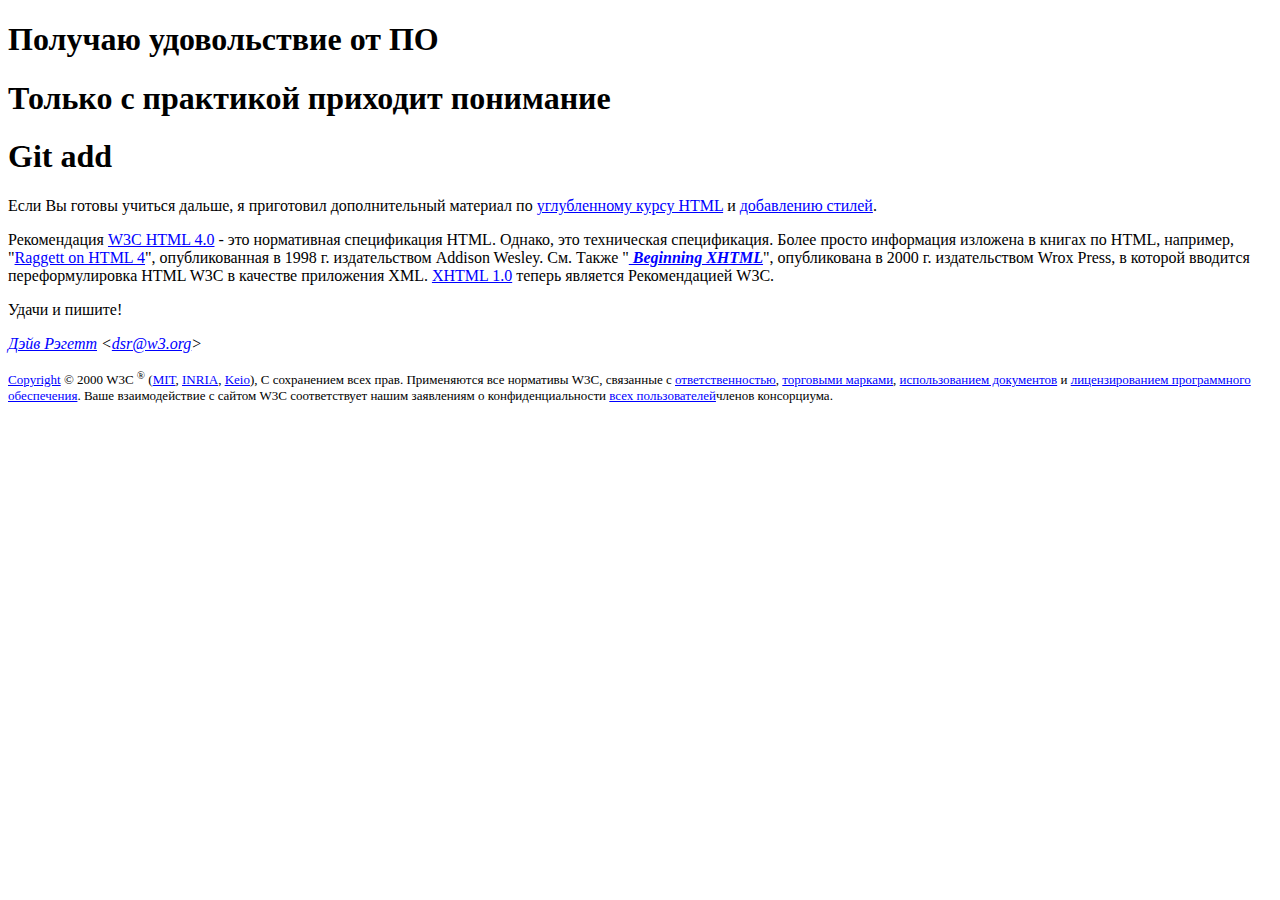
<file: _MyTask01/index.html>
<!doctype html>
<head>

<meta charset="utf-8">
<link rel="stylesheet" type="text/css" href="css/style.css">
<title>Lesson1 - программирование - это магия</title>
</head>
<body>
	<h1>Получаю удовольствие от ПО</h1>
	<h1>Только с практикой приходит понимание</h1>
	
		<h1>Git add</h1>
<p class="b">Если Вы готовы учиться дальше, я приготовил дополнительный материал по <a href="www.google.com">углубленному курсу HTML</a> и <a href="google.com">добавлению стилей</a>.</p>
<p>Рекомендация <a href="google.com">W3C HTML 4.0</a> - это нормативная спецификация HTML. Однако, это техническая 
спецификация. Более просто информация изложена в книгах по HTML, например, "<a href="google.com">Raggett on HTML 4</a>", опубликованная в 1998 г. издательством Addison Wesley. См. Также "<a class="hiper" href="google.com"> Beginning XHTML</a>", опубликована в 2000 г. издательством Wrox Press, в которой вводится переформулировка HTML W3C в качестве приложения XML. <a href="google.com">XHTML 1.0</a> теперь является Рекомендацией W3C.</p>
<p>Удачи и пишите!</p>
<p class="email"><a href="google.com">Дэйв Рэгетт</a>  &lt<a href="google.com">dsr@w3.org</a>&gt</p>
<p class="textSize"><a href="google.com">Copyright</a> &copy 2000 W3C <sup>&reg</sup> (<a href="google.com">MIT</a>, <a href="google.com">INRIA</a>, <a href="google.com">Keio</a>), С сохранением всех прав. Применяются все нормативы W3C, связанные с 
<a href="google.com">ответственностью</a>, <a href="google.com">торговыми марками</a>, <a href="google.com">использованием документов</a> и <a href="google.com">лицензированием программного обеспечения</a>. Ваше 
взаимодействие с сайтом W3C соответствует нашим заявлениям о конфиденциальности <a href="google.com">всех пользователей</a и <a href="google.com">членов консорциума</a>.</p>
</body>
</html>
</file>
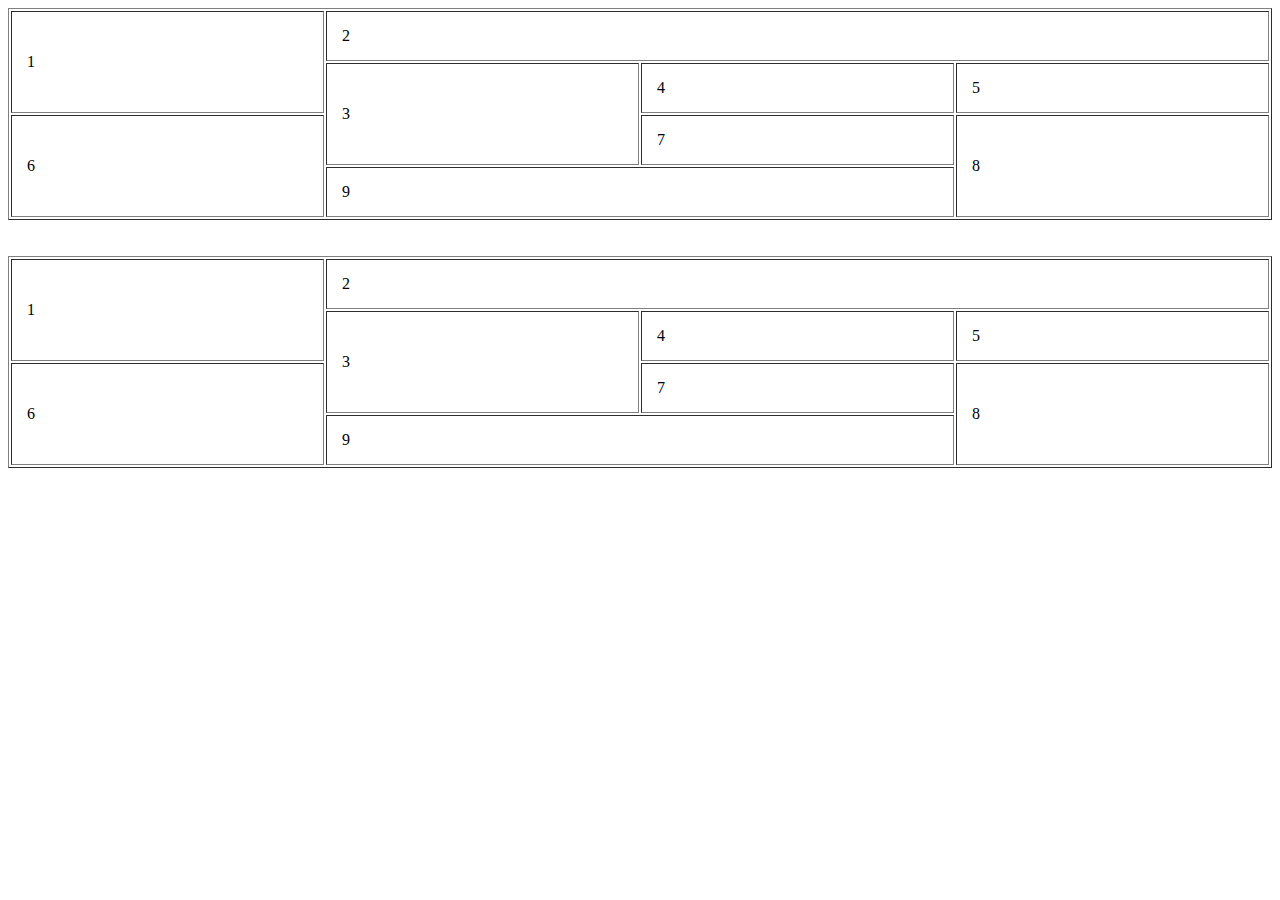
<file: _MyTask03/index.html>
<!doctype html>
<head>

<meta charset="utf-8">
<link rel="stylesheet" type="text/css" href="style.css">

<title>Тег TABLE</title>
</head>
<body>
	<table border="1" cellpadding="15x" >
		<tr>
			<td rowspan="2">1</td>
		    <td colspan="3">2</td>	
		</tr>
		<tr>
			<td rowspan="2">3</td>
			<td>4</td>
			<td>5</td>
		</tr>
		<tr>
		    <td rowspan="3">6</td>
			<td>7</td>
			<td rowspan="3">8</td>			
		</tr>
		    <td colspan="2" rowspan="2">9</td>
			
	</table>


<br>
<br>

	<table border="1" cellpadding="15x" >
		<tr>
			<td rowspan="2">1</td>
			<td colspan="3">2</td>
			<!-- <td>1</td>
			<td>1</td> -->
		</tr>
		<tr>
			<!-- <td>1</td> -->
			<td rowspan="2">3</td>
			<td>4</td>
			<td>5</td>
		</tr>
		<tr>
			<!-- <td>1</td> -->
			<td rowspan="4">6</td>
			<td>7</td>
			<td rowspan="4">8</td>
		</tr>
		<tr>
			<!-- <td>1</td>
			<td>1</td> -->
			<td colspan="2" rowspan="2">9</td>
			<!-- <td>1</td> -->
		</tr>
		<tr>
			<!-- <td>1</td>
			<td>1</td> -->
			<!-- <td>1</td>
			<td>1</td> -->
		</tr>
	

	</table>











 <!--  <TABLE border=3>
  <TR>
    <TD>1 ячейка</TD>
    <TD>2 ячейка</TD>
    <TD>3 ячейка</TD>
    <TD>4 ячейка</TD>
    <TD rowspan=4>10 ячейка</TD>
  </TR>
  <TR>
    <TD>5 ячейка</TD>
    <TD colspan=3 rowspan=2>8 ячейка</TD>
  <TR>
    <TD>6 ячейка</TD>
  <TR>
  	    <TD>7 ячейка</TD>
    <TD colspan=3>9 ячейка</TD>
</TABLE> -->



</body>
</html>
</file>
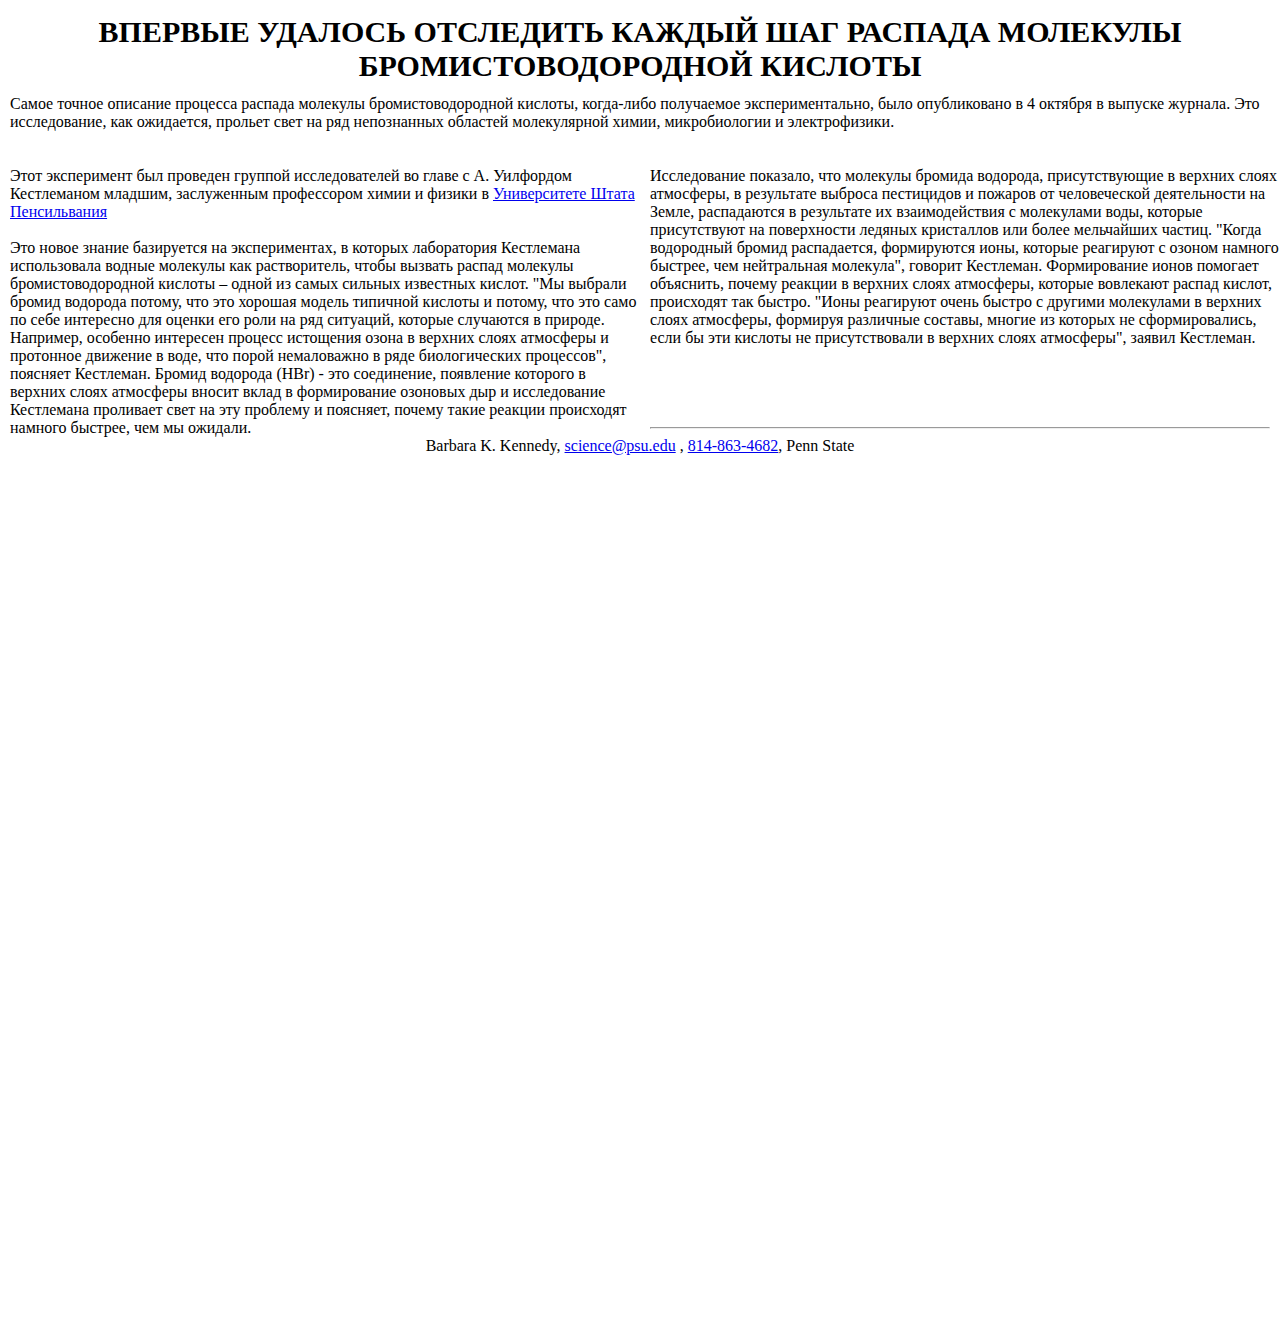
<file: _MyTask04/index.html>
<!doctype html>
<head>

<meta charset="utf-8">
<link rel="stylesheet" type="text/css" href="style.css">
<title>div</title>
</head>
<body>
	
	<div class="contanier">
	
		<div class="header">ВПЕРВЫЕ УДАЛОСЬ ОТСЛЕДИТЬ КАЖДЫЙ ШАГ РАСПАДА МОЛЕКУЛЫ БРОМИСТОВОДОРОДНОЙ КИСЛОТЫ</div>
		<div class="menu">Самое точное описание процесса распада молекулы бромистоводородной кислоты, когда-либо получаемое экспериментально, было опубликовано в 4 октября в выпуске журнала. Это исследование, как ожидается, прольет свет на ряд непознанных областей молекулярной химии, микробиологии и электрофизики.</div>	
		<br><br>


		<div class="sidebar1">Этот эксперимент был проведен группой исследователей во главе с А. Уилфордом Кестлеманом младшим, заслуженным профессором химии и физики в <a href="google.com">Университете Штата Пенсильвания</a> 
			<br>
			<br>
		Это новое знание базируется на экспериментах, в которых лаборатория Кестлемана использовала водные молекулы как растворитель, чтобы вызвать распад молекулы бромистоводородной кислоты – одной из самых сильных известных кислот. "Мы выбрали бромид водорода потому, что это хорошая модель типичной кислоты и потому, что это само по себе интересно для оценки его роли на ряд ситуаций, которые случаются в природе. Например, особенно интересен процесс истощения озона в верхних слоях атмосферы и протонное движение в воде, что порой немаловажно в ряде биологических процессов", поясняет Кестлеман. Бромид водорода (HBr) - это соединение, появление которого в верхних слоях атмосферы вносит вклад в формирование озоновых дыр и исследование Кестлемана проливает свет на эту проблему и поясняет, почему такие реакции происходят намного быстрее, чем мы ожидали.</div>	
		<div class="sidebar2">Исследование показало, что молекулы бромида водорода, присутствующие в верхних слоях атмосферы, в результате выброса пестицидов и пожаров от человеческой деятельности на Земле, распадаются в результате их взаимодействия с молекулами воды, которые присутствуют на поверхности ледяных кристаллов или более мельчайших частиц. "Когда водородный бромид распадается, формируются ионы, которые реагируют с озоном намного быстрее, чем нейтральная молекула", говорит Кестлеман. Формирование ионов помогает объяснить, почему реакции в верхних слоях атмосферы, которые вовлекают распад кислот, происходят так быстро. "Ионы реагируют очень быстро с другими молекулами в верхних слоях атмосферы, формируя различные составы, многие из которых не сформировались, если бы эти кислоты не присутствовали в верхних слоях атмосферы", заявил Кестлеман.
		</div>	
		<br>
		<br>
		<br>
		<br>
		<hr/> 
		<div class="footer">Barbara K. Kennedy, <a href="google.com">science@psu.edu</a> , <a href="google.com">814-863-4682</a>, Penn State
		</div>	

	
	</div>
</body>
</html>
</file>
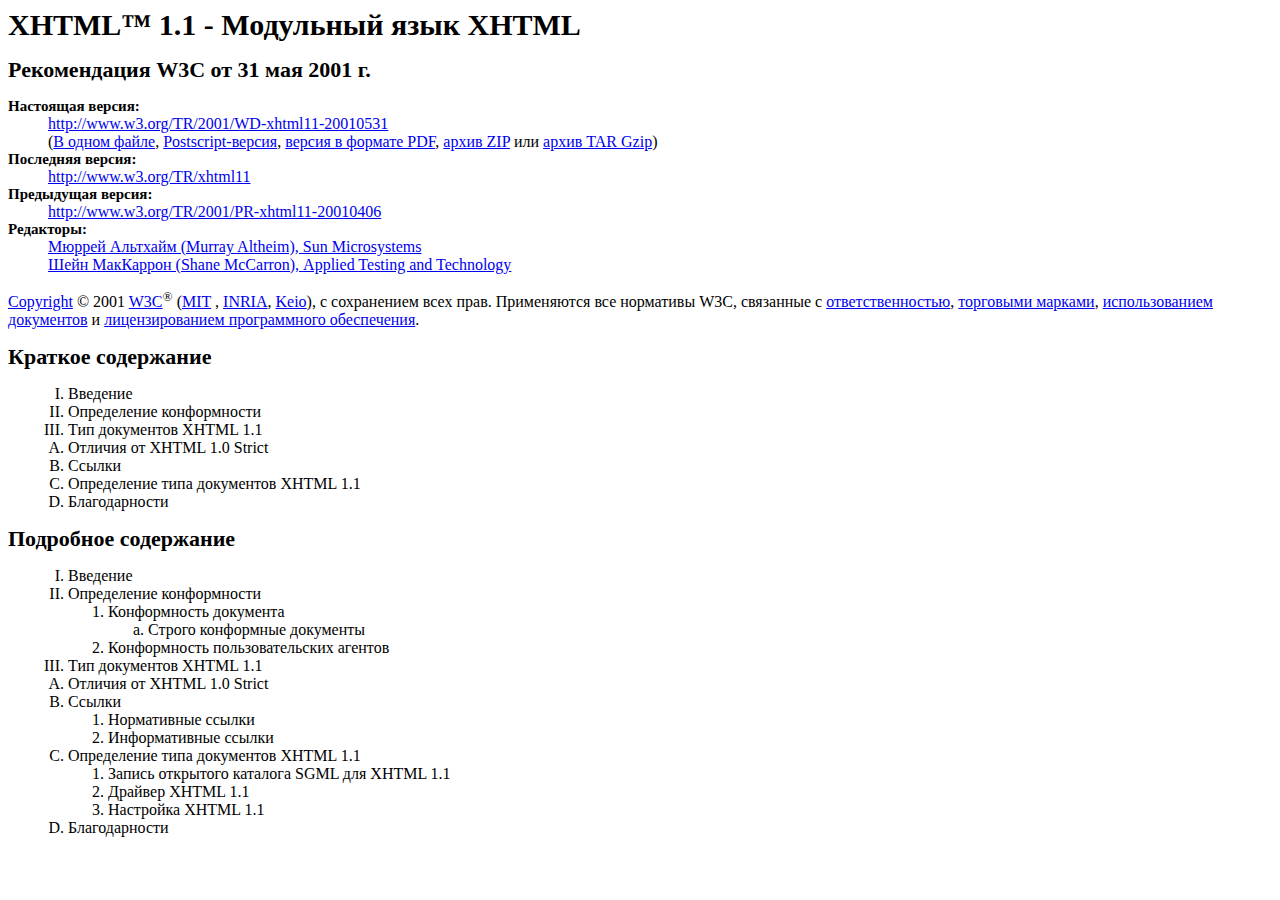
<file: _MyTask05/index.html>
<!doctype html>
<head>

<meta charset="utf-8">
<link rel="stylesheet" type="text/css" href="style.css">
</head>
<body>
	 <div class="contanier">
	 <div class="header">XHTML™ 1.1 - Модульный язык XHTML</div>
	 <div class="items">Рекомендация W3C от 31 мая 2001 г.</div>
	 <div class="pbody">
      <div class="bold" style="margin-top: 15px";>Настоящая версия:</div> 
            <div class="refer"> <a href="http://www.w3.org/TR/2001/WD-xhtml11-20010531">http://www.w3.org/TR/2001/WD-xhtml11-20010531</a>  <br>
            (<a href="#">В одном файле</a>, <a href="#">Postscript-версия</a>, <a href="#">версия в формате PDF</a>, <a href="#">архив ZIP</a> или <a href="#">архив TAR Gzip</a>) </div>
      <div class="bold">Последняя версия: </div>  
            <div class="refer"> <a href="http://www.w3.org/TR/xhtml11">http://www.w3.org/TR/xhtml11</a>  </div>
      <div class="bold">Предыдущая версия:  </div>     
                  <div class="refer"> <a href="http://www.w3.org/TR/2001/PR-xhtml11-20010406">http://www.w3.org/TR/2001/PR-xhtml11-20010406</a></div>
      <div class="bold">Редакторы:  </div>  
             <div class="refer"> <a href="#">Мюррей Альтхайм (Murray Altheim), Sun Microsystems</a>  <br>
    <a href="#">Шейн МакКаррон (Shane McCarron), Applied Testing and Technology</a></div>
     </div>
	 <div class="copyright"> <a href="#">Copyright</a>  &#169 2001 <a href="#">W3C</a><sup>&reg</sup> (<a href="#">MIT</a> , <a href="#">INRIA</a>, <a href="#">Keio</a>), с сохранением всех прав. Применяются все нормативы W3C, связанные с <a href="#">ответственностью</a>, <a href="#">торговыми марками</a>, <a href="#">использованием документов</a> и <a href="#">лицензированием 
программного обеспечения</a>.</div>
    </div>
	 <div class="items">Краткое содержание</div>
     <div class="list">
        <ol type="I">
          <li>Введение</li>
          <li>Определение конформности </li>
          <li>Тип документов XHTML 1.1 </li>
        </ol> 
        <ol type="A">
          <li>Отличия от XHTML 1.0 Strict </li>
          <li>Ссылки</li>
          <li>Определение типа документов XHTML 1.1 </li>
          <li>Благодарности</li>
        </ol>
     </div>
    <div class="items">Подробное содержание</div>
      <div class="list">
        <ol type="I">
          <li>Введение
          </li>
          <li>Определение конформности</li>
                 <ol type="1">
                <li>
                  Конформность документа 
                  <ol type="a">
                    <li>Строго конформные документы</li>
                  </ol>
                </li>
                <li>
                  Конформность пользовательских агентов 
                </li>
              </ol>
          <li>Тип документов XHTML 1.1 </li>
        </ol>
        <ol type="A">
            <li>Отличия от XHTML 1.0 Strict </li>      
            <li>Ссылки
              <ol type="1">
                <li>Нормативные ссылки</li>
                <li>Информативные ссылки</li>
              </ol>  
            </li>          
            <li>Определение типа документов XHTML 1.1 
              <ol>
                <li>Запись открытого каталога SGML для XHTML 1.1 </li>
                <li>Драйвер XHTML 1.1 </li>
                <li>Настройка XHTML 1.1 </li>
              </ol>
            </li>          
            <li>Благодарности</li>          

        </ol>

	     </div>

   </div>
</body>
</html>
</file>
<file: _MyTask01/css/style.css>
.hiper {
	font-style: italic;
	font-weight: bold; 
}

.email {
	font-style: italic;
}

.textSize {
	font-size: 13px;
}

a {
	color: #0000FF;
}
</file>
<file: _MyTask03/style.css>
table {
	width: 100%;
}

td, tr {
	 align="center";
}
</file>
<file: _MyTask04/style.css>
body, html { 
    margin: auto;
    width: 100%;
    height: 100%;
}
.contanier {
	margin: 10px;
	height: 100vh;
}

.header {
	margin-top: 15px;
	font-weight: bold;
	font-size: 30px;
	text-align: center;
/*border: 1px solid black;
*/}

.menu {
	margin-top: 12px;
	width: 100%;
}

.sidebar1 {
	padding-right: 10px;
	width: 50%;
	/*height: 100%;*/
	float: left;
}

.sidebar2 {
	padding-left: 10px;
	padding-right: 10px;
	width: 50%;
	/*height: 100%;*/
	margin-left: 50%;
}

.footer {
	text-align: center;
	width: 100%;
	height: 100%;
	
}

hr {
	align="center" size="1" color="#c4c4c4" 
}
</file>
<file: _MyTask05/style.css>
.header {
	font-size: 30px;
	font-weight: bold;
}

.items {
	margin-top: 15px;
	font-size: 22px;
	font-weight: bold;
}

.bold {
	font-weight: bold;
	font-size: 15px;
}

.refer{
	margin-left: 40px;
}

.copyright{
	margin-top: 15px;
}

.list {
	margin-top: 15px;
	margin-left: 20px;
}

ol {
	margin: 0;
}
</file>
